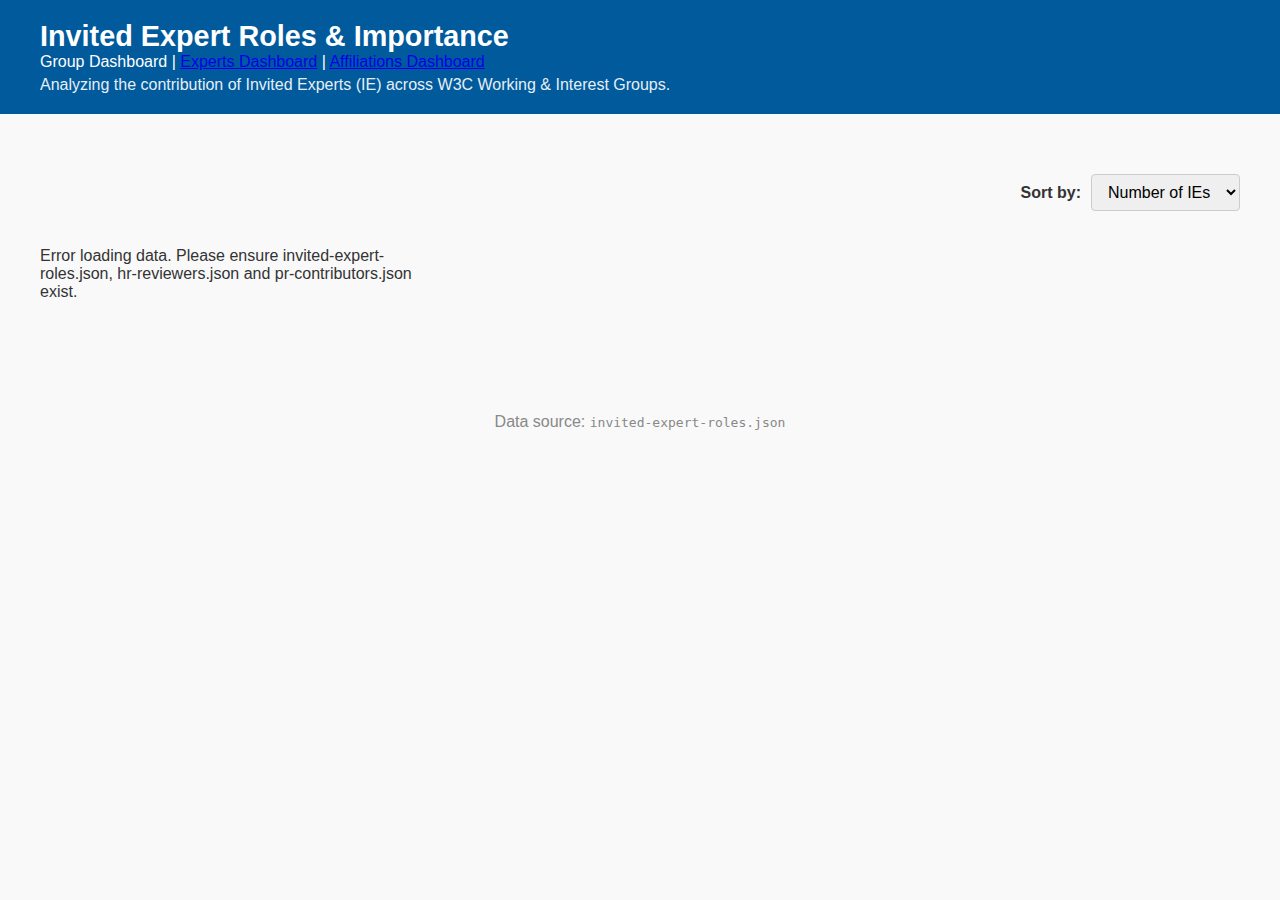
<file: index.html>
<!DOCTYPE html>
<html lang="en">
<head>
    <meta charset="UTF-8">
    <meta name="viewport" content="width=device-width, initial-scale=1.0">
    <title>Invited Expert Roles Dashboard</title>
    <link rel="stylesheet" href="style.css">
</head>
<body>
    <header>
        <div class="container">
            <h1>Invited Expert Roles & Importance</h1>
            <nav>
                <a>Group Dashboard</a> |
                <a href="experts.html">Experts Dashboard</a> |
		<a href="affiliations.html">Affiliations Dashboard</a>
            </nav>
            <p>Analyzing the contribution of Invited Experts (IE) across W3C Working & Interest Groups.</p>
        </div>
    </header>

    <main class="container">
        <section id="summary" class="summary-grid">
            <!-- Summary cards will be injected here -->
        </section>

        <section class="controls">
            <label for="sort-select">Sort by:</label>
            <select id="sort-select">
                <option value="ie-count">Number of IEs</option>
                <option value="ie-percentage">IE Percentage</option>
                <option value="ie-editors">IE Editors</option>
                <option value="ie-chairs">IE Chairs</option>
                <option value="name">Group Name</option>
            </select>
        </section>

        <section id="groups-list" class="groups-grid">
            <!-- Group cards will be injected here -->
        </section>
    </main>

    <footer>
        <div class="container">
            <p>Data source: <code>invited-expert-roles.json</code></p>
        </div>
    </footer>

    <script src="script.js"></script>
</body>
</html>
</file>
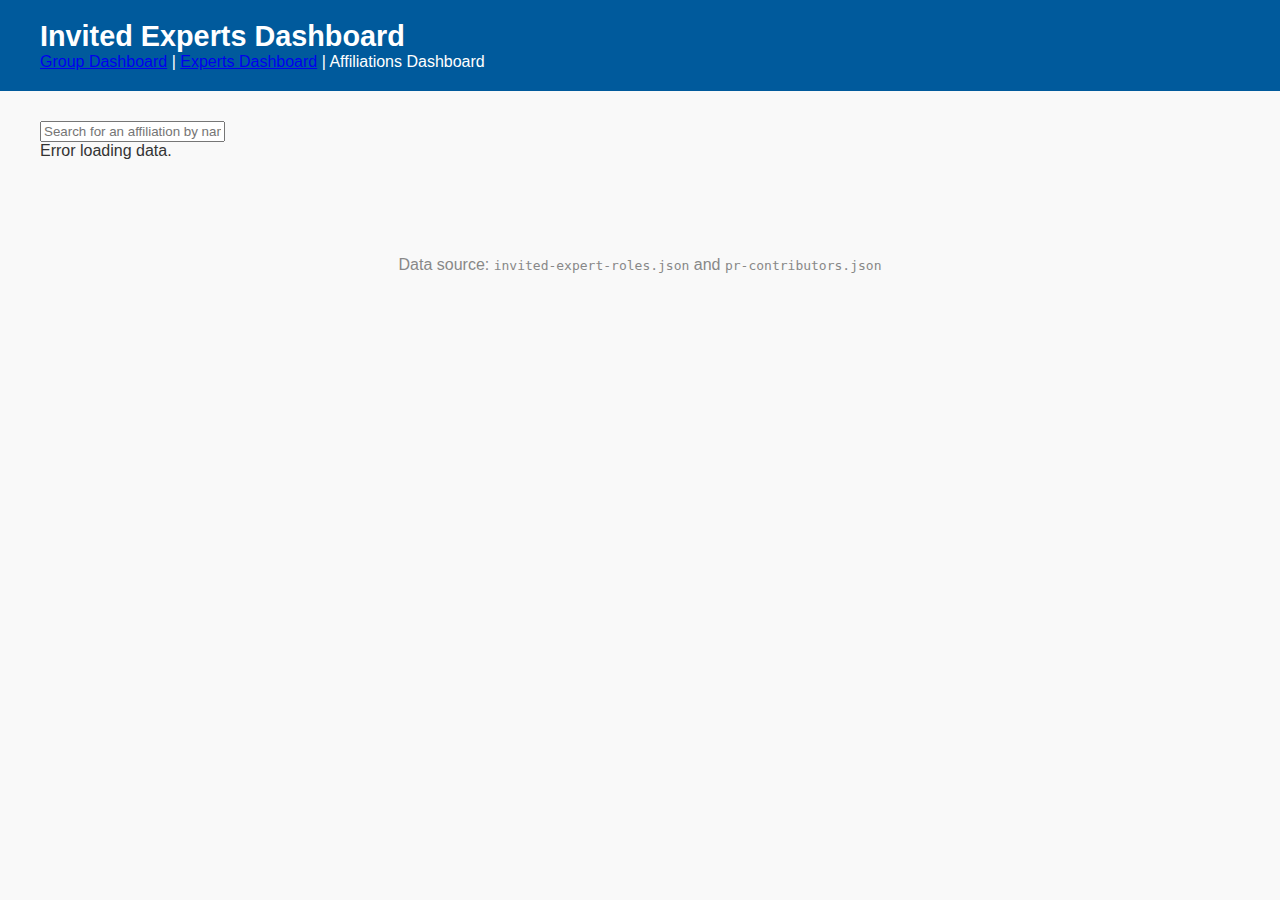
<file: affiliations.html>
<!DOCTYPE html>
<html lang="en">
<head>
    <meta charset="UTF-8">
    <meta name="viewport" content="width=device-width, initial-scale=1.0">
    <title>Invited Experts Dashboard: Affiliations</title>
    <link rel="stylesheet" href="style.css">
    <style>
    </style>
</head>
<body>
    <header>
        <div class="container">
            <h1>Invited Experts Dashboard</h1>
            <nav>
                <a href="index.html">Group Dashboard</a> | 
                <a href="experts.html">Experts Dashboard</a> |
		<a>Affiliations Dashboard</a>
            </nav>
        </div>
    </header>

    <main class="container">
        <search>
            <input type="text" id="affiliation-search" placeholder="Search for an affiliation by name...">
        </search>
        <div id="loading">Loading data...</div>
        <div id="affiliations-list"></div>
    </main>

    <footer>
        <div class="container">
            <p>Data source: <code>invited-expert-roles.json</code> and <code>pr-contributors.json</code></p>
        </div>
    </footer>
    <script src="common.js"></script>
    <script src="affiliation-script.js"></script>
</body>
</html>
</file>
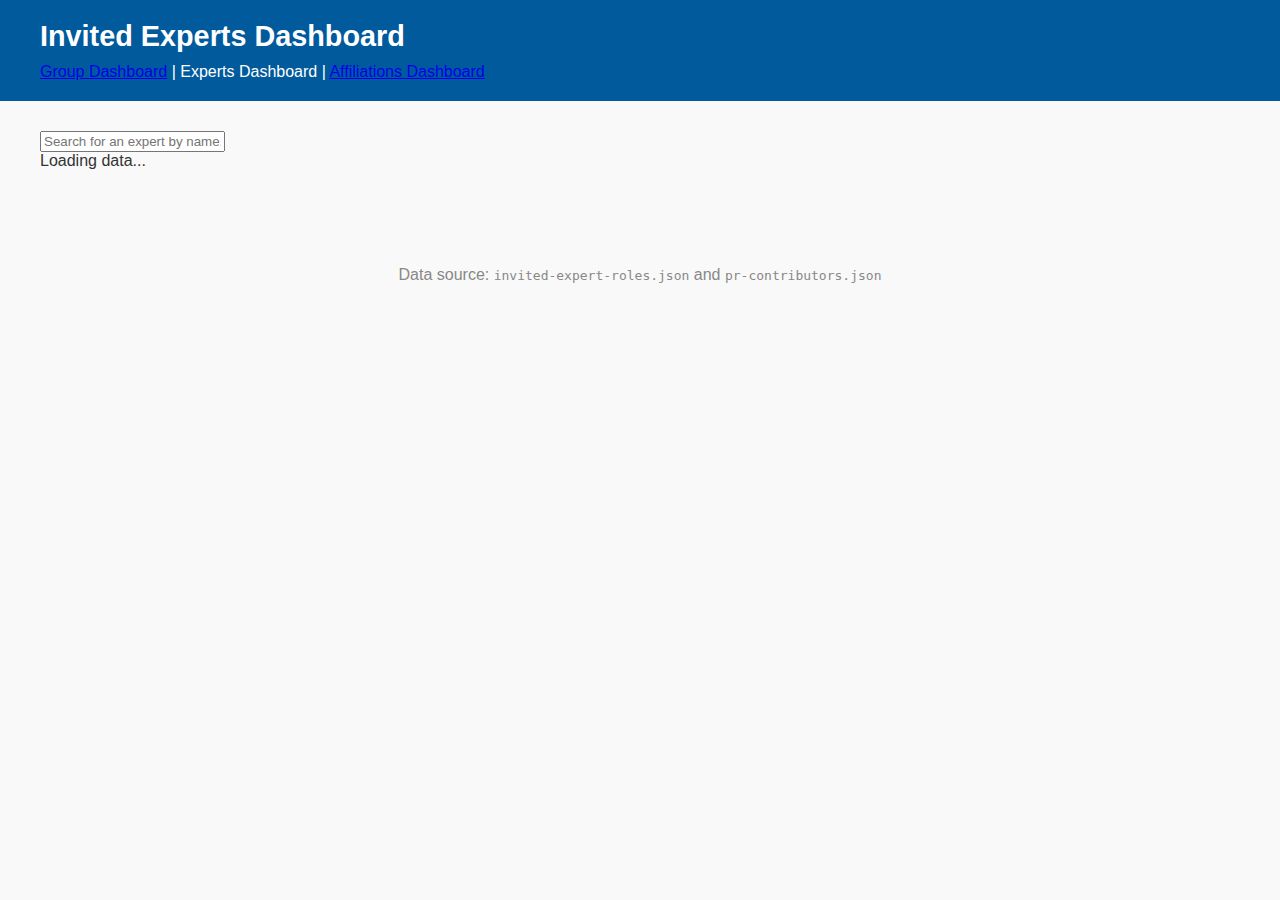
<file: experts.html>
<!DOCTYPE html>
<html lang="en">
<head>
    <meta charset="UTF-8">
    <meta name="viewport" content="width=device-width, initial-scale=1.0">
    <title>Invited Experts Dashboard</title>
    <link rel="stylesheet" href="style.css">
    <style>
        /* Add specific styles for the expert dashboard */
        .pr-chart-container {
            margin-top: 10px;
            height: 50px; /* simple bar chart height */
            display: flex;
            align-items: flex-end;
            gap: 1px;
	    list-style: none;
        }
        .pr-bar {
            background-color: #88c;
            width: 4px;
            min-height: 1px;
        }
        .pr-bar:hover {
            background-color: #559;
        }
    </style>
</head>
<body>
    <header>
        <div class="container">
            <h1>Invited Experts Dashboard</h1>
            <nav style="margin-top: 10px;">
                <a href="index.html">Group Dashboard</a> | 
                <a>Experts Dashboard</a> |
		<a href="affiliations.html">Affiliations Dashboard</a>
            </nav>
        </div>
    </header>

    <main class="container">
        <search>
          <input type="text" id="expert-search" placeholder="Search for an expert by name...">
        </search>
        <div id="loading">Loading data...</div>
        <div id="experts-list"></div>
    </main>

    <footer>
        <div class="container">
            <p>Data source: <code>invited-expert-roles.json</code> and <code>pr-contributors.json</code></p>
        </div>
    </footer>
    <script src="common.js"></script>
    <script src="expert-script.js"></script>
</body>
</html>
</file>
<file: style.css>
:root {
    --primary-color: #005A9C; /* W3C Blue-ish */
    --secondary-color: #f0f0f0;
    --text-color: #333;
    --ie-color: #ff9800; /* Orange for IEs */
    --other-color: #e0e0e0;
    --card-bg: #fff;
    --border-radius: 8px;
    --shadow: 0 2px 5px rgba(0,0,0,0.1);
}

body {
    font-family: 'Segoe UI', Tahoma, Geneva, Verdana, sans-serif;
    margin: 0;
    padding: 0;
    background-color: #f9f9f9;
    color: var(--text-color);
}

.container {
    max-width: 1200px;
    margin: 0 auto;
    padding: 0 20px;
}

header {
    background-color: var(--primary-color);
    color: white;
    padding: 20px 0;
    margin-bottom: 30px;
}

header h1 {
    margin: 0;
    font-size: 1.8rem;
}

header p {
    margin: 5px 0 0;
    opacity: 0.9;
}

/* Summary Section */
.summary-grid {
    display: grid;
    grid-template-columns: repeat(auto-fit, minmax(200px, 1fr));
    gap: 20px;
    margin-bottom: 30px;
}

.summary-card {
    background: var(--card-bg);
    padding: 20px;
    border-radius: var(--border-radius);
    box-shadow: var(--shadow);
    text-align: center;
}

.summary-card h3 {
    margin: 0;
    font-size: 0.9rem;
    color: #666;
    text-transform: uppercase;
    letter-spacing: 1px;
}

.summary-card .value {
    font-size: 2.5rem;
    font-weight: bold;
    color: var(--primary-color);
    margin: 10px 0;
}

.summary-card .label {
    font-size: 0.9rem;
    color: #888;
}

/* Controls */
.controls {
    display: flex;
    justify-content: flex-end;
    align-items: center;
    margin-bottom: 20px;
}

.controls label {
    margin-right: 10px;
    font-weight: bold;
}

.controls select {
    padding: 8px 12px;
    border-radius: 4px;
    border: 1px solid #ccc;
    font-size: 1rem;
}

/* Groups List */
.groups-grid {
    display: grid;
    grid-template-columns: repeat(auto-fill, minmax(350px, 1fr));
    gap: 20px;
}

.group-card {
    background: var(--card-bg);
    border-radius: var(--border-radius);
    box-shadow: var(--shadow);
    overflow: hidden;
    display: flex;
    flex-direction: column;
}

.group-header {
    padding: 15px 20px;
    background-color: #fff;
    border-bottom: 1px solid #eee;
}

.group-header h2 {
    margin: 0;
    font-size: 1.2rem;
    color: var(--primary-color);
}

.group-body {
    padding: 20px;
    flex-grow: 1;
}

.stat-row {
    margin-bottom: 15px;
}

.stat-label {
    display: flex;
    justify-content: space-between;
    margin-bottom: 5px;
    font-size: 0.9rem;
}

.progress-bar {
    height: 10px;
    background-color: var(--other-color);
    border-radius: 5px;
    overflow: hidden;
    position: relative;
}

.progress-fill {
    height: 100%;
    background-color: var(--ie-color);
    border-radius: 5px;
}

.meta-stats {
    display: flex;
    justify-content: space-between;
    margin-top: 15px;
    padding-top: 15px;
    border-top: 1px solid #eee;
    font-size: 0.85rem;
    color: #666;
}

.meta-item strong {
    color: #333;
}

.badge {
    display: inline-block;
    padding: 2px 6px;
    border-radius: 4px;
    font-size: 0.75rem;
    font-weight: bold;
    color: white;
    background-color: #999;
}

.badge.active {
    background-color: var(--ie-color);
}

footer {
    text-align: center;
    padding: 30px 0;
    color: #888;
    margin-top: 50px;
}
</file>
